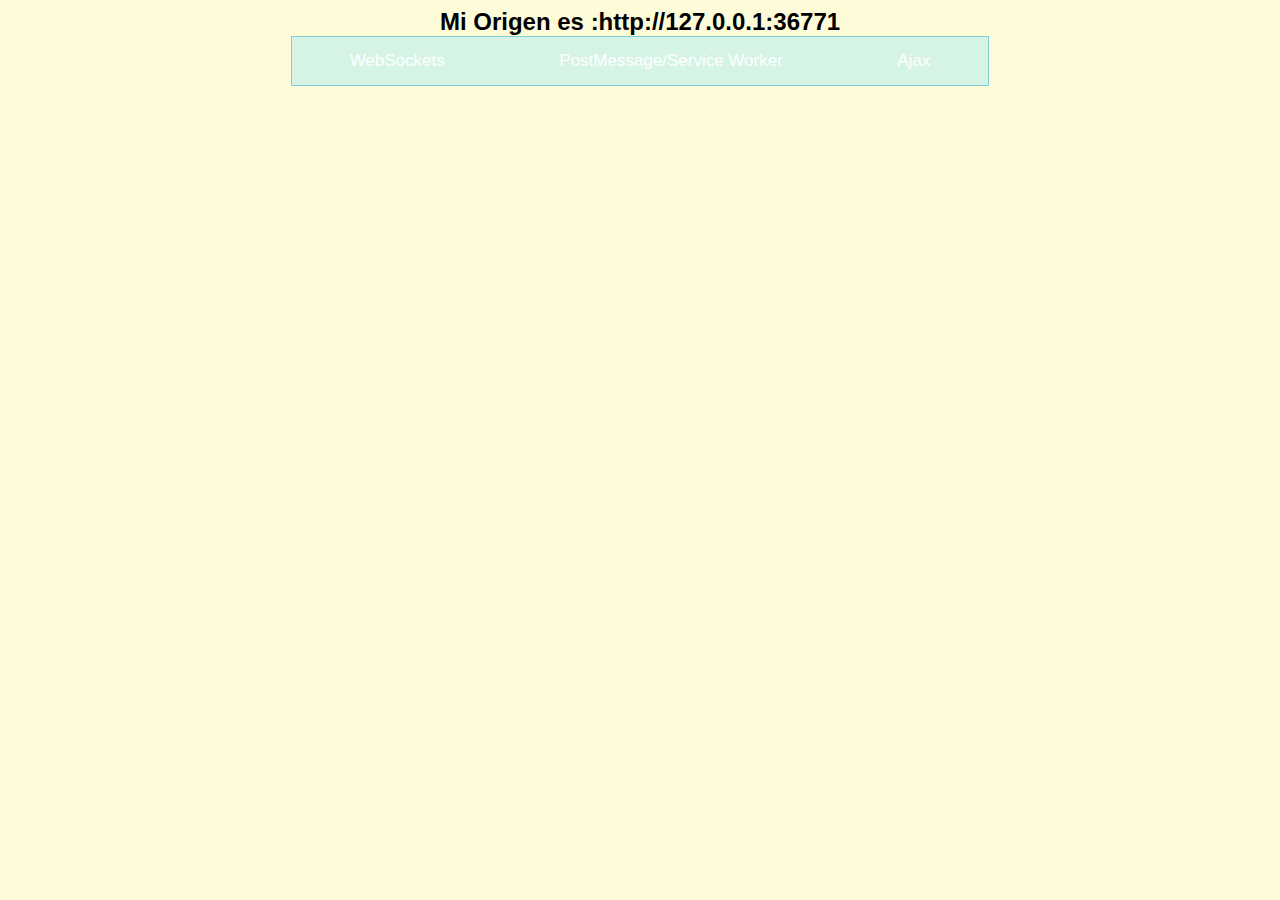
<file: TFG/WebContent/Index.html>
<!DOCTYPE html>
<html>
<head>
<meta charset="UTF-8">
<!-- esapi4js dependencies -->
<script src="esapi4js/lib/log4js.js"></script>
<!-- esapi4js i18n resources -->
<script src="esapi4js/resources/i18n/ESAPI_Standard_es_ES.properties.js"></script>
<!-- esapi4js core -->
<script src="esapi4js/esapi.js"></script>

<!-- esapi4js configuration -->
<script src="esapi4js/resources/Base.esapi.properties.js"></script>
<script src='js/util.js'></script>
<link rel="stylesheet" type="text/css" href="styles/estilos.css">
<title>Tipos de comunicación y seguridad</title>
</head>
<body>

<form>
	<h2><script>init();origen();</script></h2>			
	<div class="tab">
	  <button class="tablinks" onclick="openTab(event, 'WebSockets');return false;">WebSockets</button>
	  <button class="tablinks" onclick="openTab(event, 'PostMessage');return false;">PostMessage/Service Worker</button>
	  <button class="tablinks" onclick="openTab(event, 'Ajax');return false;">Ajax</button>
	</div>
	
	<div id="WebSockets" class="tabcontent">	
		<br>
			<td><h1>WEBSOCKETS</h1>
			    <div class="btn-group1">
				    <input id="message" type="text" size="50">
				    <input onclick="client2server.wsEnviaMensaje();" class="btn" value="Enviar" type="button">
				    <input onclick="client2server.wsDesconecta();" class="btn" value="Desconectar" type="button">
			    </div>
					<textarea id="area" rows="15" cols="100"></textarea>
		    </td>
		
	</div>
	<div id="PostMessage" class="tabcontent">
		<br>
		    <td><h1>PostMessage y ServiceWorker</h1>
			    <span>
			    	Escriba aquí la URL que quiere invocar:
			    </span>
			    <br>
			    <div>
		    		<input id="url" type="text" value="http://localhost:8090/TFG/child.html" size="50">
		    		<br>
		    		<div class="btn-group">
					    <input onclick="openModal();" value="Iframe" type="button" class="btn">
					    <input onclick="openInNewTab(false);" value="window.open" type="button" class="btn">
					    <input onclick="openInNewTab(true);" value="ServiceWorker" type="button" class="btn">
				    </div>
			    </div>
		    </td>
	</div>
	<div id="Ajax" class="tabcontent">
		<br>
		    <td><h1>PETICIONES AJAX</h1>
			    <span>
			    	Escriba aquí la URL que quiere invocar:
			    </span>
			    <br>
	    		<input id="urlAjax" type="text" value="http://localhost:8080/TFG/ajax" size="50">
	    		<br>
			    <span>
			    	Indique los parámetros(JSON) para el envío: (Ej: {"clave":"valor","clave2":"valor2"})
			    </span>
			    <br>
	    		<input id="parametros" type="text" size="50"> 
	    		<br>
	    		<div class="btn-group">  		
			    	<input onclick="callServer();" value="Petición AJAX" type="button" class="btn">
			    </div> 
		    </td> 
	</div> 	       
</form>
<script src='js/html2html.js'></script>
<script src="js/client2server.js"></script>
<script src="js/iframeDialog.js"></script>
</body>
</html>
</file>
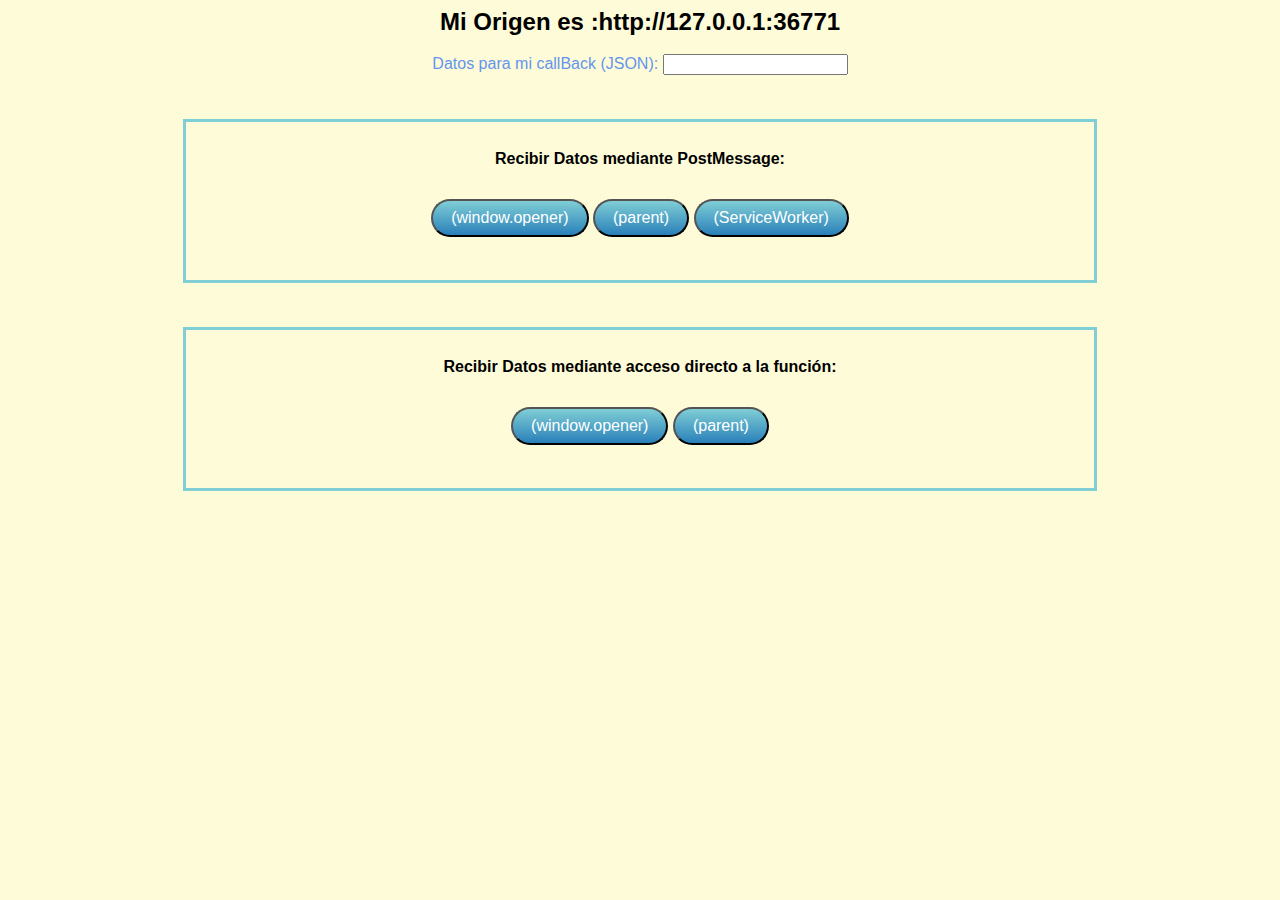
<file: TFG/WebContent/child.html>
<html>
<head>
<link rel="stylesheet" type="text/css" href="styles/estilos.css">
<title>fondo escritorio</title>
<meta http-equiv="Content-Type" content="text/html; charset=UTF-8">
<script src='js/html2html.js'></script>
<script src='js/util.js'></script>
</head>
<body>
	<script>document.write("<h2> Mi Origen es :"+document.location.origin+"</h2>");</script>
	<br>
	<div>
				<span>
				  Datos para mi callBack (JSON): 
				</span>  
				<input type="text" name="datos_entrada" id="datos_entrada"><br>				  
				
				<div class="bordes">
					<p>
						<b>Recibir Datos mediante PostMessage:</b>
					</p> 
					<div class="btn-group">
					 <button id="boton" class="btn" onclick="recibirDatos(window.opener); ">(window.opener)</button>					 
					 <button id="boton2" class="btn" onclick="recibirDatos(parent);">(parent)</button>
					 <button id="boton3" class="btn" onclick="recibirDatos('Index.html');">(ServiceWorker)</button>
					</div>
				</div>
				<div class="bordes">
					<p>
					  <b>Recibir Datos mediante acceso directo a la función:</b> 
					</p>
					<div class="btn-group">
					 <button id="boton4" class="btn" onclick="ejecutarFuncion(window.opener); ">(window.opener)</button>
					 <button id="boton6" class="btn" onclick="ejecutarFuncion(parent);">(parent)</button>
					</div>
				</div>
	</div>
</body>
</html>
</file>
<file: TFG/WebContent/styles/estilos.css>
body {
	    background-color: #fefbd8;
	    font-family: "Comic Sans MS", cursive, sans-serif;
	    text-align: center;
	    overflow-y:hidden;
	}
	
	h1 {
		color: #6495ED;
	}
	
	span {
		color: #6495ED;	
	}
	
	h2 {
		margin: 0 auto;
	    margin-bottom: 0;
	}
	/* Style the tab */
	.tab {
	    overflow: hidden;
	    border: 1px solid #80ced6;
	    background-color: #d5f4e6;
	    display: flex;
	    width: 55%;
	    margin: 0 auto;
	    margin-bottom: 0;
	    text-align: center;
	}
	
	/* Style the buttons inside the tab */
	.tab button {
	    background-color: inherit;
	    float: left;
	    border: none;
	    outline: none;
	    cursor: pointer;
	    padding: 14px 16px;
	    transition: 0.3s;
	    font-size: 17px;
	    flex: 1 1 auto;
	    justify-content: space-around;
	    font-family: "Comic Sans MS", cursive, sans-serif;
	    color:white;
	}
	
	/* Change background color of buttons on hover */
	.tab button:hover {
	    text-decoration-line: underline;
	}
	
	/* Create an active/current tablink class */
	.tab button.active {
	    background-color: #80ced6;
	}
	
	/* Style the tab content */
	.tabcontent {
	    display: none;
	    padding: 6px 12px;
	    -webkit-animation: fadeEffect 1s;
	    animation: fadeEffect 1s;
	    margin-left: 3.5%;
	    border: 1px solid #80ced6;
	    width: 70%;
	    height: 25em;
	    margin: 0 auto;
	}
	
	/* Fade in tabs */
	@-webkit-keyframes fadeEffect {
	    from {opacity: 0;}
	    to {opacity: 1;}
	}
	
	@keyframes fadeEffect {
	    from {opacity: 0;}
	    to {opacity: 1;}
	}
	
	div.sameOrigin {	    
	    margin: 3,5%;
	    margin-bottom: 0;
	    width: 10px;
	    height: 25px;
	    background: #6495ED;
	    -webkit-transition: width 2s; /* For Safari 3.1 to 6.0 */
	    transition: width 2s;
	}
	
	div.crossDomain {
	    width: 400px;
	}

	.btn {
	  background: #80ced6;
	  background-image: -webkit-linear-gradient(top, #80ced6, #2980b9);
	  background-image: -moz-linear-gradient(top, #80ced6, #2980b9);
	  background-image: -ms-linear-gradient(top, #80ced6, #2980b9);
	  background-image: -o-linear-gradient(top, #80ced6, #2980b9);
	  background-image: linear-gradient(to bottom, #80ced6, #2980b9);
	  -webkit-border-radius: 28;
	  -moz-border-radius: 28;
	  border-radius: 28px;
	  color: #ffffff;
	  font-size: 16px;
	  padding: 8px 18px 8px 18px;
	  text-decoration: none;
	  /*width: 140px;*/
	}

	.btn:hover {
	  background: #3cb0fd;
	  background-image: -webkit-linear-gradient(top, #3cb0fd, #3498db);
	  background-image: -moz-linear-gradient(top, #3cb0fd, #3498db);
	  background-image: -ms-linear-gradient(top, #3cb0fd, #3498db);
	  background-image: -o-linear-gradient(top, #3cb0fd, #3498db);
	  background-image: linear-gradient(to bottom, #3cb0fd, #3498db);
	  text-decoration: none;
	}
	.btn-group{	    
	     margin: 0 auto;
	    margin-top: 3.5%;
	    margin-bottom: 3.5%;
	    text-align: center;
	}
	.btn-group1{	    
	     margin: 0 auto;
	    text-align: center;
	}	
	
	textarea {
		margin-top: 1%;
	}
	
	#dialogClose {
		position: absolute; 
		top: 0; 
		right: 4px; 
		font-size: 20px; 
		color: #000; 
		text-decoration: none; 
		outline: none;
	}
	
	#dialog-body {
		border: 0; 
		width: 100%; 
		height: 100%;
	}
	
	div.bordes {
		margin: auto;
		padding: 12px;
		width: 70%;
		border-style: solid;
		margin-top: 3.5%;
		margin-bottom: 3.5%;
		border-color: #80ced6;
	}
</file>
